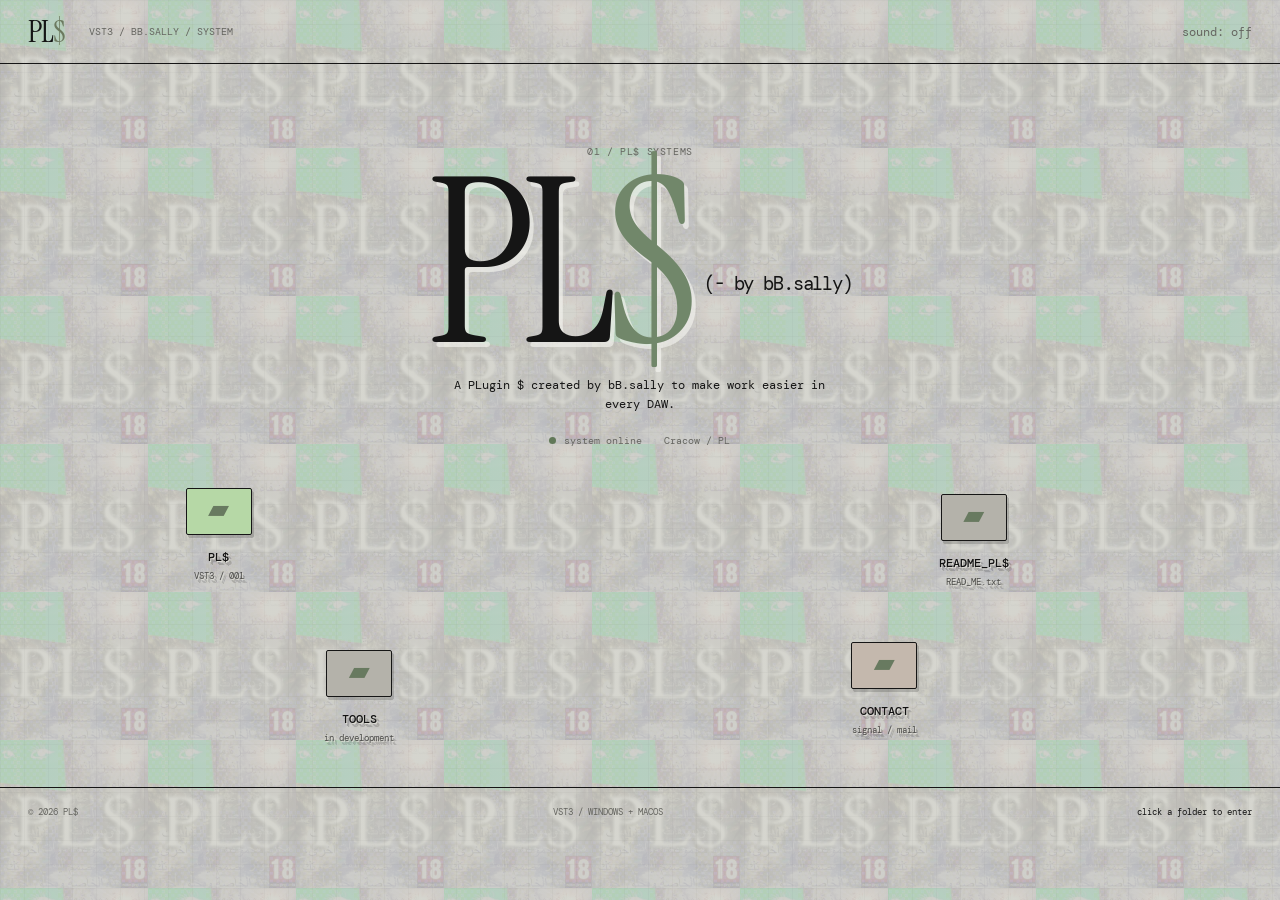
<file: public/index.html>
<!doctype html>
<html lang="pl">
  <head>
    <meta charset="UTF-8" />
    <meta name="viewport" content="width=device-width, initial-scale=1.0" />
    <meta name="description" content="PL$ — independent VST3 audio tools." />
    <title>PL$ / audio tools</title>
    <link rel="stylesheet" href="styles.css" />
  </head>
  <body>
    <main class="desktop" aria-label="PL$ audio tools">
      <header class="topbar">
        <a class="wordmark" href="#home" aria-label="PL$ — home">PL<span>$</span></a>
        <p>VST3 / BB.SALLY / SYSTEM</p>
        <button class="sound-toggle" type="button" aria-pressed="false">sound: off</button>
      </header>

      <section class="hero" id="home">
        <p class="eyebrow">01 / PL$ SYSTEMS</p>
        <h1>PL<span>$</span><small>(- by bB.sally)</small></h1>
        <p class="intro">A PLugin $ created by bB.sally to make work easier in every DAW.</p>
        <div class="status"><i></i> system online <span>Cracow / PL</span></div>
      </section>

      <section class="folder-field" aria-label="Katalogi PL$">
        <button class="folder folder-plugin" data-panel="plugin" type="button">
          <span class="folder-icon">▰</span><span class="folder-body"><b>PL$</b><small>VST3 / 001</small></span>
        </button>
        <button class="folder folder-about" data-panel="about" type="button">
          <span class="folder-icon">▰</span><span class="folder-body"><b>README_PL$</b><small>READ_ME.txt</small></span>
        </button>
        <button class="folder folder-tools" data-panel="tools" type="button">
          <span class="folder-icon">▰</span><span class="folder-body"><b>TOOLS</b><small>in development</small></span>
        </button>
        <button class="folder folder-contact" data-panel="contact" type="button">
          <span class="folder-icon">▰</span><span class="folder-body"><b>CONTACT</b><small>signal / mail</small></span>
        </button>
      </section>

      <footer class="footer"><span>© 2026 PL$</span><span>VST3 / WINDOWS + MACOS</span><span>click a folder to enter</span></footer>
    </main>

    <dialog class="panel" id="panel" aria-labelledby="panel-title">
      <div class="panel-head">
        <p id="panel-path">/PL$/</p>
        <button class="close" type="button" aria-label="Zamknij">[ close ]</button>
      </div>
      <div class="panel-content" id="panel-content"></div>
    </dialog>

    <template id="plugin-template">
      <article class="plugin-view">
        <div class="plugin-title"><p class="eyebrow">VST3 / 001</p><h2 id="panel-title">PL$</h2><p>multi-effect signal chain</p></div>
        <div class="plugin-image"><img src="assets/pls-plugin-interface.png" alt="Interfejs wtyczki PL$ —" /></div>
        <div class="panel-copy"><p>The first plug-in in the PL$ collection. Build your effect chain, break the signal and keep control on your side.</p><ul><li>Reverb / Delay / VHS / Glitch / Reverse / 420</li><li>Format: VST3</li><li>Status: in development</li></ul></div>
        <form class="beta-form" action="/api/beta" method="post"><label for="beta-email">Ask for beta access ↗<span>Leave your e-mail and I’ll get back to you.</span></label><div><input id="beta-email" name="email" type="email" placeholder="your@email.com" autocomplete="email" required /><button type="submit">send</button></div><p class="form-status" aria-live="polite"></p></form>
      </article>
    </template>

    <template id="about-template">
      <article class="text-view about-view"><p class="eyebrow">README_PL$.txt</p><h2 id="panel-title">PL$ <small>is your plugin too, so be happy, bitch.</small></h2><p>Designed to fit anywhere in your workflow. From vocals and drums to synths, samples and entire mixes — PL$ gives every sound more depth, character and life. Shape your tone, enhance your textures and turn ordinary audio into something that stands out.</p><p>Built independently by a young producer from Poland, PL$ is made for people who want their sound to feel less perfect and more personal.</p></article>
    </template>

    <template id="tools-template">
      <article class="text-view"><p class="eyebrow">INDEX / UPCOMING</p><h2 id="panel-title">things I’m<br />working on.</h2><div class="tool-list"><p><span>01</span> plug-in optimisation <em>processing</em></p><p><span>02</span> an easy installer <em>building</em></p><p><span>03</span> improving the code and sounds until they feel even more quality <em>tuning</em></p></div><p class="muted">This folder updates when something new is ready.</p></article>
    </template>

    <template id="contact-template">
      <article class="text-view contact-view"><p class="eyebrow">OPEN CHANNEL</p><h2 id="panel-title">Say Hello!</h2><p>ask me for everything:</p><a href="https://www.instagram.com/bb.sally_/" target="_blank" rel="noreferrer">instagram / @bb.sally_ ↗</a><a href="mailto:bbsally389@gmail.com">bbsally389@gmail.com ↗</a></article>
    </template>
    <script src="script.js"></script>
  </body>
</html>
</file>
<file: public/styles.css>
@import url('https://fonts.googleapis.com/css2?family=DM+Mono:wght@400;500&family=Instrument+Serif:ital@0;1&display=swap');

:root { --ink:#151515; --paper:#d6d5cf; --line:#8a8a85; --acid:#b6d8a6; --muted:#656560; }
* { box-sizing:border-box; }
html { background:var(--paper); }
body { margin:0; color:var(--ink); font-family:"DM Mono", monospace; font-size:12px; overflow-x:hidden; }
button, a { font:inherit; color:inherit; }
.desktop { min-height:100svh; position:relative; overflow:hidden; background-color:#bdbdb6; background-image:linear-gradient(rgba(206,206,198,.84),rgba(206,206,198,.84)),url("assets/pls-logo.png"); background-size:auto, 148px; background-repeat:repeat; }
.desktop::after { content:""; position:absolute; inset:0; pointer-events:none; opacity:.12; background-image:linear-gradient(rgba(21,21,21,.2) 1px, transparent 1px),linear-gradient(90deg,rgba(21,21,21,.2) 1px, transparent 1px); background-size:24px 24px; }
.topbar { height:64px; display:flex; align-items:center; gap:24px; padding:0 28px; border-bottom:1px solid var(--ink); position:relative; z-index:1; }
.wordmark { font-family:"Instrument Serif", Georgia, serif; font-size:31px; text-decoration:none; line-height:1; letter-spacing:-1px; }.wordmark span { color:#6c795f; }.topbar p { margin:0; color:var(--muted); font-size:10px; }.sound-toggle { margin-left:auto; background:none; border:0; cursor:pointer; padding:8px 0; color:var(--muted); }
.hero { width:max-content; max-width:85vw; margin:clamp(38px, 9vh, 85px) auto 0; text-align:center; position:relative; z-index:1; }.eyebrow { margin:0 0 15px; font-size:10px; letter-spacing:.06em; color:var(--muted); }.hero h1,.panel h2 { margin:0; font:normal clamp(48px, 7vw, 100px)/.86 "Instrument Serif", Georgia, serif; letter-spacing:-.055em; }.hero h1 { font-size:clamp(110px, 18vw, 240px); line-height:.67; text-shadow:4px 5px 0 rgba(245,245,241,.62); }.hero h1 span { color:#71876a; }.hero h1 small { display:inline-block; vertical-align:middle; margin-left:16px; font:normal clamp(13px,1.5vw,19px)/1 "DM Mono",monospace; letter-spacing:-.06em; color:var(--ink); text-shadow:none; }.intro { width:min(395px, 80vw); margin:35px auto 20px; line-height:1.55; }.status { display:flex; justify-content:center; gap:8px; align-items:center; color:var(--muted); font-size:10px; }.status i { display:block; width:7px; height:7px; background:#617858; border-radius:50%; }.status span { margin-left:14px; }
.folder-field { min-height:330px; position:relative; margin-top:10px; z-index:1; }.folder { position:absolute; border:0; padding:0; width:130px; height:126px; cursor:pointer; background:transparent; text-align:center; transition:transform .15s ease, filter .15s ease; filter:drop-shadow(2px 3px 0 rgba(21,21,21,.18)); }.folder:hover,.folder:focus-visible { transform:translate(-2px,-4px); filter:drop-shadow(5px 7px 0 rgba(21,21,21,.25)); outline:none; }.folder-icon { width:66px; height:47px; display:block; margin:8px auto 9px; padding-top:7px; color:#4d5c47; font-size:35px; line-height:24px; background:#b4b2aa; border:1px solid var(--ink); border-radius:2px; }.folder-icon::first-letter { color:#687a60; }.folder-body { display:flex; flex-direction:column; align-items:center; justify-content:center; padding:5px; color:#121212; text-shadow:1px 1px #dddcd5; }.folder-body b { font-size:12px; font-weight:500; }.folder-body small { margin-top:5px; font-size:9px; color:#4c4c49; }.folder-plugin { left:12%; top:14px; }.folder-about { left:71%; top:20px; }.folder-tools { left:23%; top:176px; }.folder-contact { left:64%; top:168px; }.folder-plugin .folder-icon { background:var(--acid); }.folder-contact .folder-icon { background:#c4b8ad; }
.footer { min-height:50px; border-top:1px solid var(--ink); display:flex; align-items:center; justify-content:space-between; padding:0 28px; color:var(--muted); font-size:9px; position:relative; z-index:2; }.footer span:last-child { color:var(--ink); }
.panel { width:min(850px, calc(100vw - 34px)); max-height:min(740px, calc(100svh - 34px)); padding:0; color:var(--ink); background:#d5d5cf; border:1px solid var(--ink); box-shadow:10px 10px 0 rgba(21,21,21,.3); }.panel::backdrop { background:rgba(21,21,21,.64); backdrop-filter:blur(2px); }.panel-head { height:42px; display:flex; align-items:center; justify-content:space-between; padding:0 14px; border-bottom:1px solid var(--ink); background:var(--ink); color:#deddd8; }.panel-head p { margin:0; font-size:10px; }.close { border:0; color:inherit; background:none; cursor:pointer; padding:5px; }.panel-content { padding:clamp(24px, 5vw, 58px); overflow:auto; max-height:calc(100svh - 77px); background-image:linear-gradient(rgba(213,213,207,.91),rgba(213,213,207,.91)),url("assets/pls-logo-folders.png"); background-size:auto,180px; }.plugin-view { display:grid; grid-template-columns:1fr 1.3fr; gap:30px; }.plugin-title h2 { font-size:72px; }.plugin-title > p:last-child { margin-top:13px; color:var(--muted); }.plugin-image { border:1px solid var(--ink); background:#181818; align-self:start; }.plugin-image img { display:block; width:100%; opacity:.9; }.panel-copy { grid-column:1 / -1; max-width:530px; line-height:1.65; }.panel-copy ul { padding-left:17px; }.outline-button { grid-column:1 / -1; width:max-content; border:1px solid var(--ink); text-decoration:none; padding:12px 14px; transition:.15s; }.outline-button:hover { background:var(--ink); color:var(--paper); }.text-view { max-width:650px; }.text-view h2 { font-size:clamp(52px,7vw,90px); }.text-view > p:not(.eyebrow) { max-width:500px; line-height:1.7; margin-top:28px; }.tool-list { margin:35px 0; border-top:1px solid var(--line); }.tool-list p { display:flex; gap:16px; padding:14px 0; margin:0; border-bottom:1px solid var(--line); }.tool-list span { color:var(--muted); }.tool-list em { margin-left:auto; font-style:normal; font-size:10px; color:var(--muted); }.muted { color:var(--muted); font-size:10px; }.contact-view a { display:inline-block; margin-top:16px; font-family:"Instrument Serif", Georgia, serif; font-size:clamp(30px, 5vw, 55px); text-underline-offset:7px; }
@media (max-width:650px) { .topbar { padding:0 17px; }.topbar p { display:none; }.hero { margin-top:68px; }.hero h1 { font-size:36vw; }.hero h1 small { display:block; margin:18px 0 0; }.folder-field { min-height:400px; }.folder { width:130px; height:110px; }.folder-plugin { left:7%; top:34px; }.folder-about { left:58%; top:9px; }.folder-tools { left:10%; top:205px; }.folder-contact { left:56%; top:214px; }.footer { padding:12px 17px; line-height:1.4; }.footer span:nth-child(2) { display:none; }.plugin-view { grid-template-columns:1fr; gap:22px; }.panel-copy { grid-column:auto; }.outline-button { grid-column:auto; } }

.about-view h2 { line-height:.78; }
.about-view h2 small { display:block; max-width:285px; margin:18px 0 0 4px; font:normal 12px/1.25 "DM Mono", monospace; letter-spacing:-.04em; color:var(--muted); }
.hero .eyebrow { margin-bottom:29px; }
.beta-form { grid-column:1 / -1; width:min(100%, 430px); }.beta-form label { display:block; margin-bottom:10px; font-size:13px; }.beta-form label span { display:block; margin-top:7px; color:var(--muted); font-size:10px; }.beta-form div { display:flex; }.beta-form input { min-width:0; flex:1; padding:12px; color:var(--ink); background:rgba(235,235,230,.8); border:1px solid var(--ink); border-radius:0; font:inherit; }.beta-form button { padding:0 18px; color:var(--paper); background:var(--ink); border:1px solid var(--ink); cursor:pointer; }.beta-form button:disabled { cursor:wait; opacity:.55; }.form-status { min-height:16px; margin:9px 0 0; color:var(--muted); font-size:10px; }.contact-view a { display:block; width:max-content; max-width:100%; }.contact-view a + a { margin-top:15px; font-size:clamp(17px, 3vw, 31px); }
</file>
